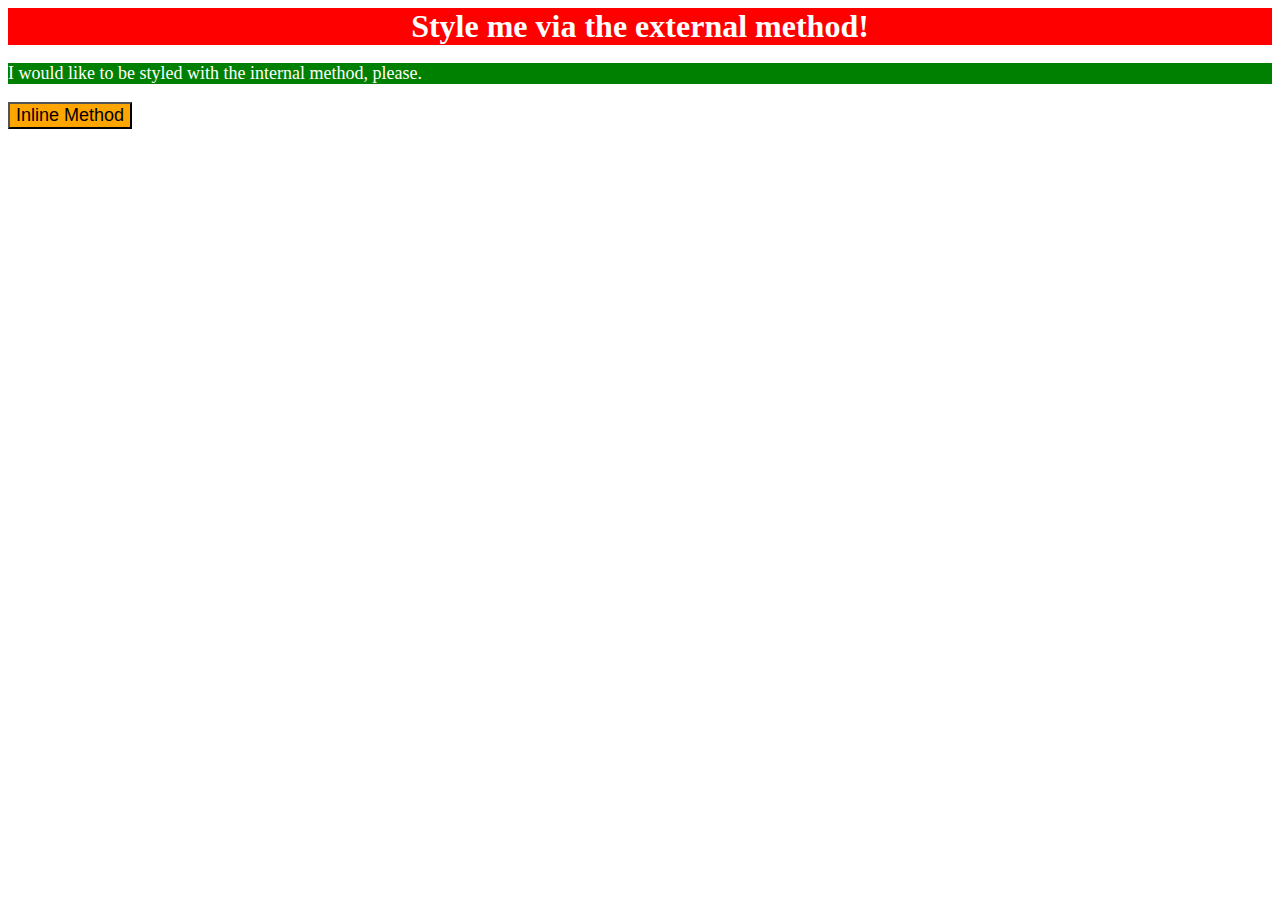
<file: foundations/01-css-methods/index.html>
<!DOCTYPE html>
<html lang="en">
  <head>
    <meta charset="UTF-8">
    <meta http-equiv="X-UA-Compatible" content="IE=edge">
    <meta name="viewport" content="width=device-width, initial-scale=1.0">
    <title>Methods for Adding CSS</title>
    <link rel="stylesheet" href="index.css">
      <style>
        p {
          background-color: green;
          color: white;
          font-size: 18px;
        }
      </style>
  </head>
  <body>
    <div>Style me via the external method!</div>
    <p>I would like to be styled with the internal method, please.</p>
    <button style="background-color: orange; font-size: 18px;">Inline Method</button>
  </body>
</html>
</file>
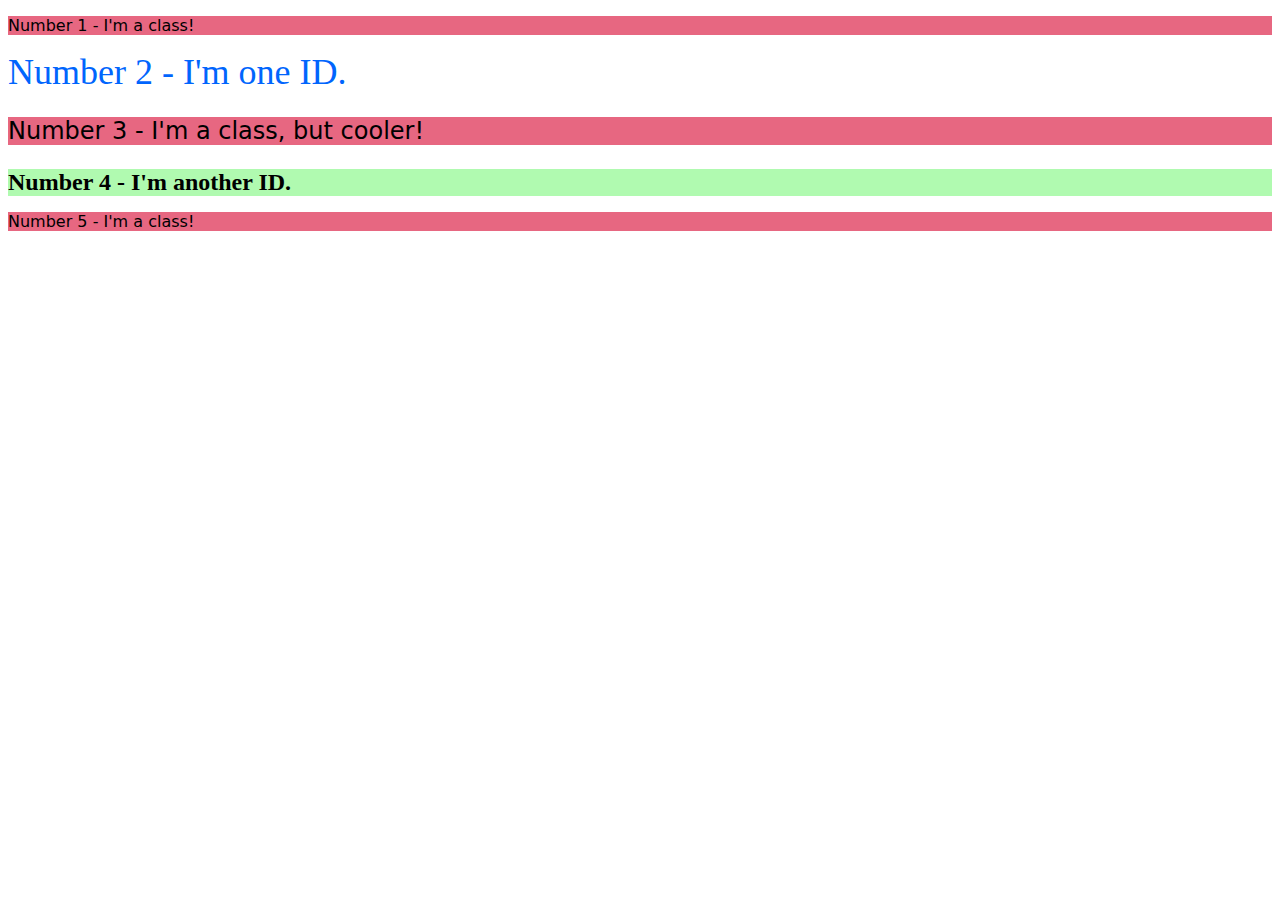
<file: foundations/02-class-id-selectors/index.html>
<!DOCTYPE html>
<html lang="en">
  <head>
    <meta charset="UTF-8">
    <meta http-equiv="X-UA-Compatible" content="IE=edge">
    <meta name="viewport" content="width=device-width, initial-scale=1.0">
    <title>Class and ID Selectors</title>
    <link rel="stylesheet" href="style.css">
  </head>
  <body>
    <p class="odds">Number 1 - I'm a class!</p>
    <div id="second">Number 2 - I'm one ID.</div>
    <p class="odds third">Number 3 - I'm a class, but cooler!</p>
    <div id="fourth">Number 4 - I'm another ID.</div>
    <p class="odds">Number 5 - I'm a class!</p>
  </body>
</html>
</file>
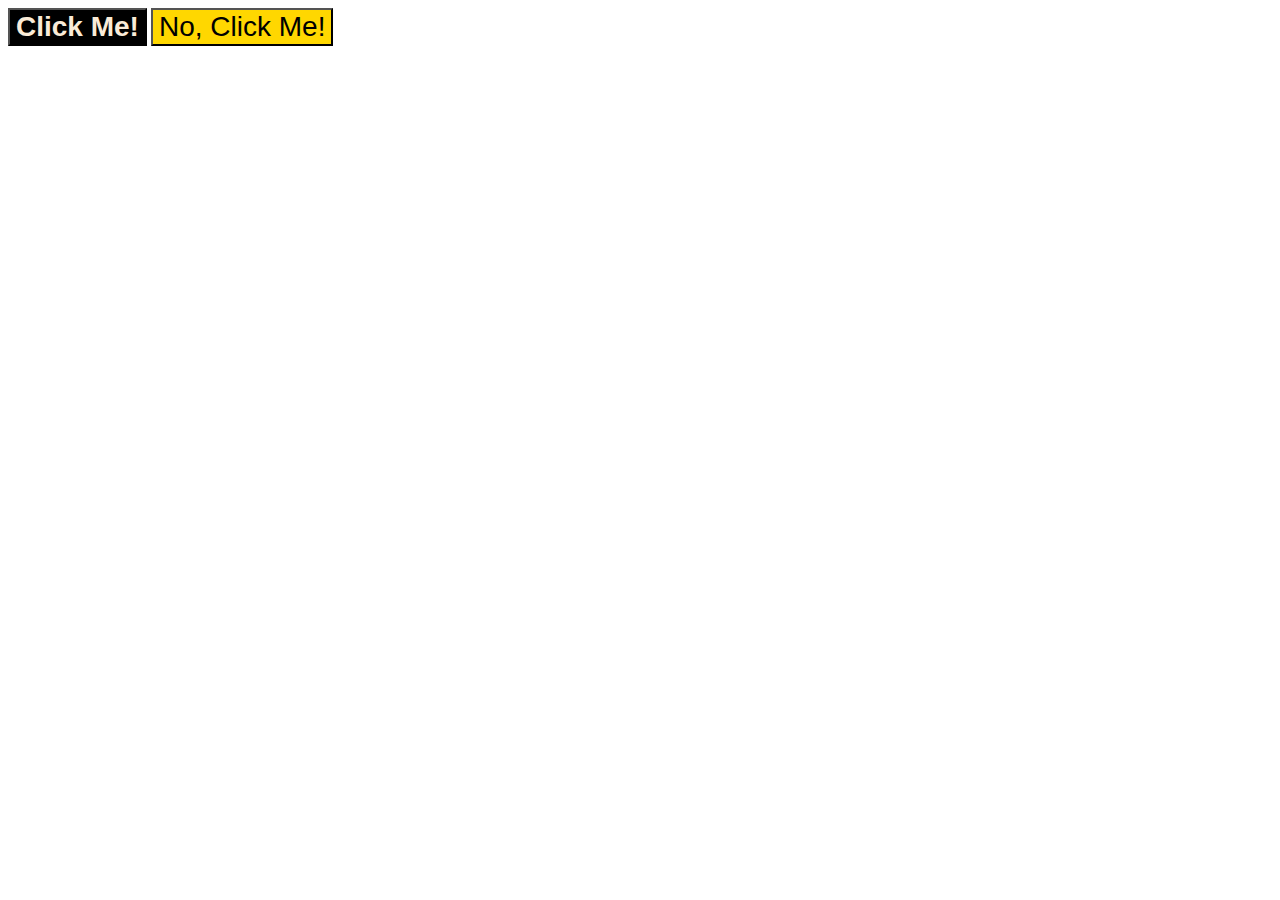
<file: foundations/03-grouping-selectors/index.html>
<!DOCTYPE html>
<html lang="en">
  <head>
    <meta charset="UTF-8">
    <meta http-equiv="X-UA-Compatible" content="IE=edge">
    <meta name="viewport" content="width=device-width, initial-scale=1.0">
    <title>Grouping Selectors</title>
    <link rel="stylesheet" href="style.css">
  </head>
  <body>
    <button div class="left">Click Me!</button>
    <button div id="right">No, Click Me!</button>
  </body>
</html>
</file>
<file: foundations/01-css-methods/index.css>
div {
    background-color: red;
    color: white;
    font-size: 32px;
    font-weight: bold;
    text-align: center;
}
</file>
<file: foundations/02-class-id-selectors/style.css>
.odds {
    background-color: rgb(231, 103, 129);
    font-family: Verdana, "DejaVu Sans", sans-serif
}

#second {
    color: rgb(0, 101, 253);
    font-size: 36px;

}

.third {
    font-size: 24px;
}

#fourth {
    background-color: rgb(176, 250, 176);
    font-size: 24px;
    font-weight: bold;
}
</file>
<file: foundations/03-grouping-selectors/style.css>
button {
    font-size: 28px;
    font-family: Helvetica, 'Times New Roman', sans-serif;
}

.left {
    background-color: black;
    color: antiquewhite;
    font-weight: bold;
}

#right {
    background-color: gold;
}
</file>
